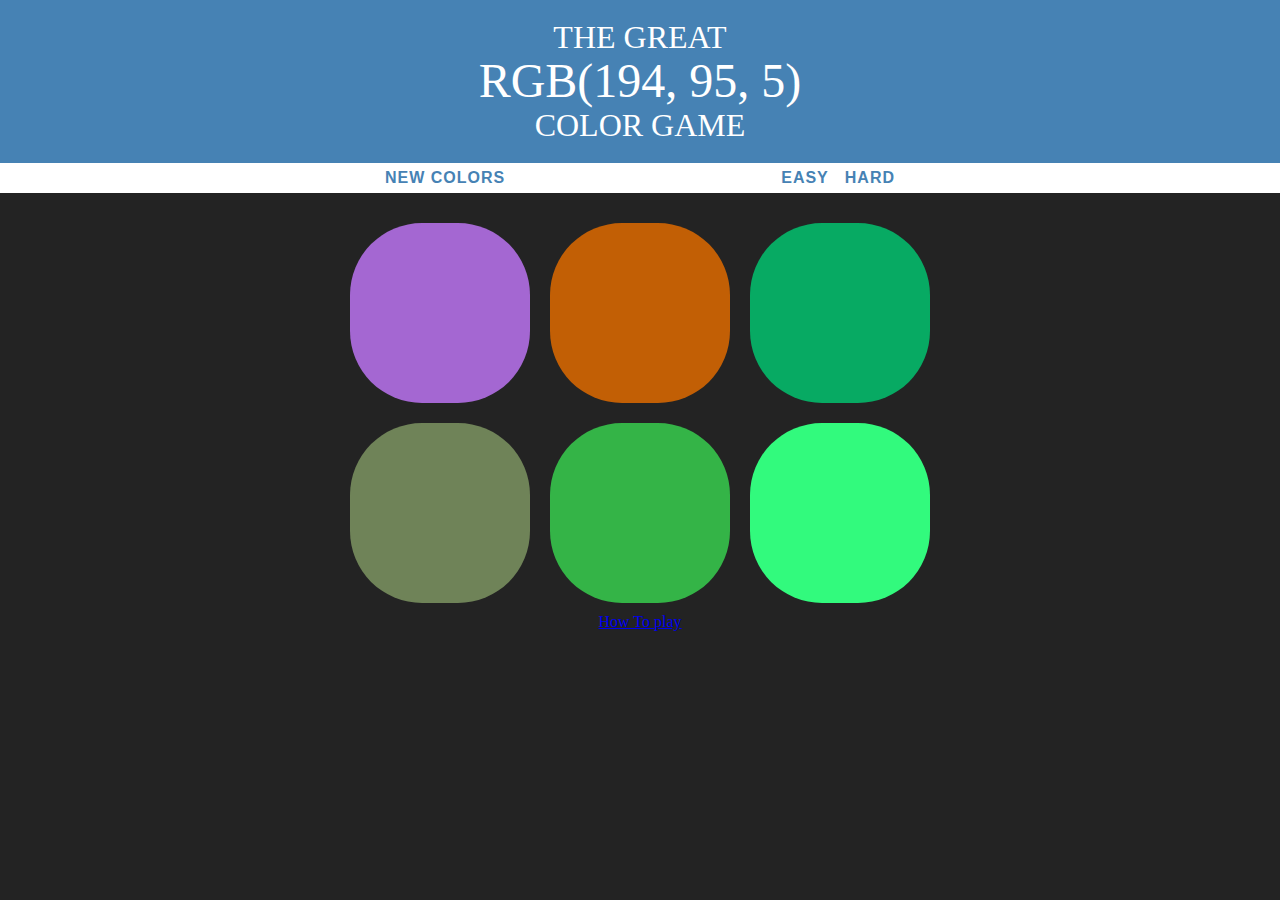
<file: index.html>
<!DOCTYPE html>
<html lang="en">
<head>
    <meta charset="UTF-8">
    <meta name="viewport" content="width=device-width, initial-scale=1.0">
    <title>Color Game</title>
    <link rel="stylesheet" type="text/css" href="colorGame.css">
</head>
<body>
    <h1>The Great <br>
        <span id="colorDisplay">RGB</span>
        <br>
        Color Game</h1>
    <div id="stripe">
        <button id="reset">New Colors</button>
        <span id="message"></span>
        <button class="mode">Easy</button>
        <button class="mode" class="selected">Hard</button>
    </div>
    <div id="container">
    <div class="square"></div>
    <div class="square"></div>
    <div class="square"></div>
    <div class="square"></div>
    <div class="square"></div>
    <div class="square"></div>
    </div> 
    <div id="link">
        <a href="page2.html"> How To play </a>
     </div>
<script type="text/javascript" src="colorGame.js"></script>
</body>
</html>
</file>
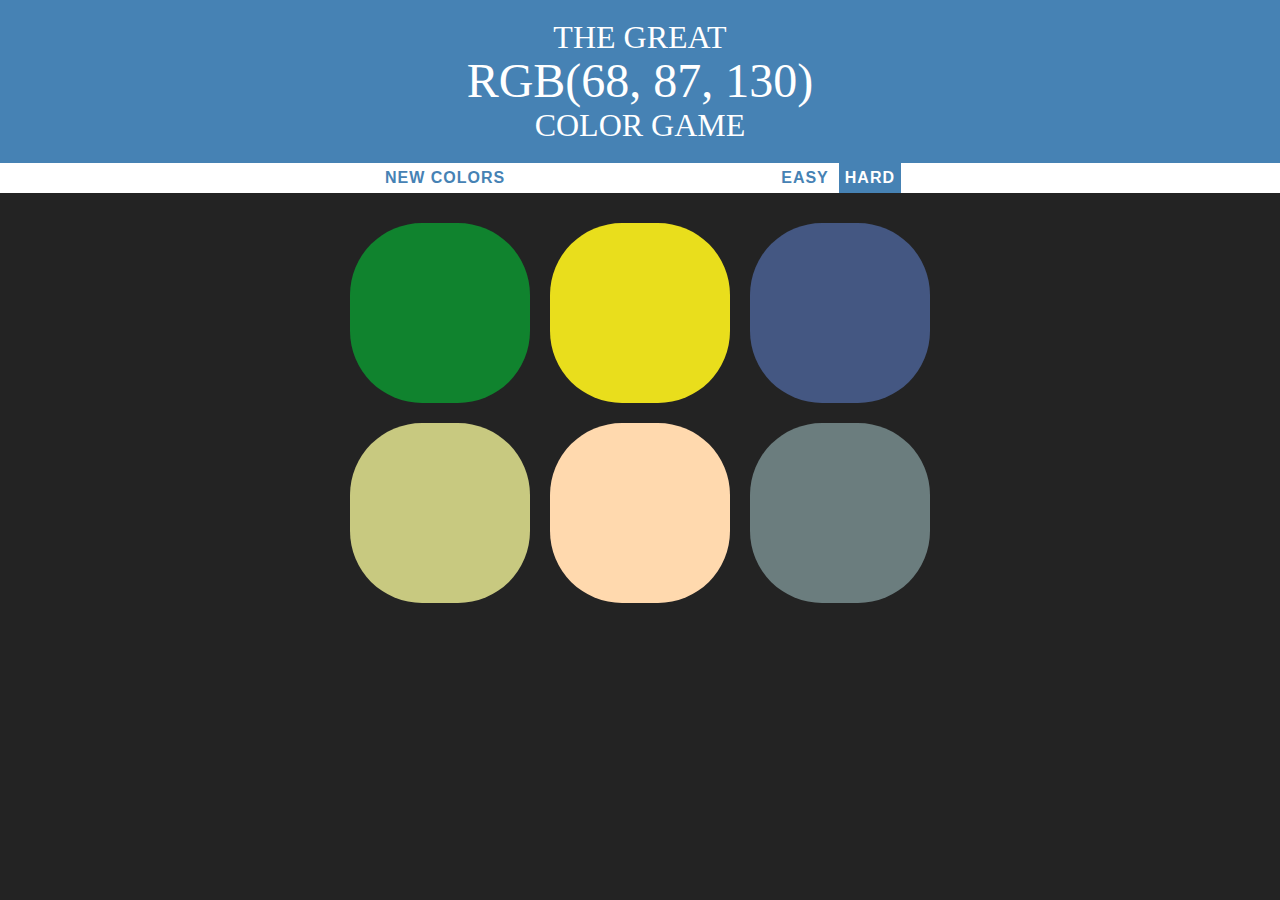
<file: colorGame.html>
<!DOCTYPE html>
<html lang="en">
<head>
    <meta charset="UTF-8">
    <meta name="viewport" content="width=device-width, initial-scale=1.0">
    <title>Color Game</title>
    <link rel="stylesheet" type="text/css" href="colorGame.css">
</head>
<body>
    <h1>The Great <br>
        <span id="colorDisplay">RGB</span>
        <br>
        Color Game</h1>
    <div id="stripe">
        <button id="reset">New Colors</button>
        <span id="message"></span>
        <button id="easyBtn">Easy</button>
        <button id="hardBtn" class="selected">Hard</button>
    </div>
    <div id="container">
    <div class="square"></div>
    <div class="square"></div>
    <div class="square"></div>
    <div class="square"></div>
    <div class="square"></div>
    <div class="square"></div>
    </div> 
<script type="text/javascript" src="colorGame.js"></script>
</body>
</html>
</file>
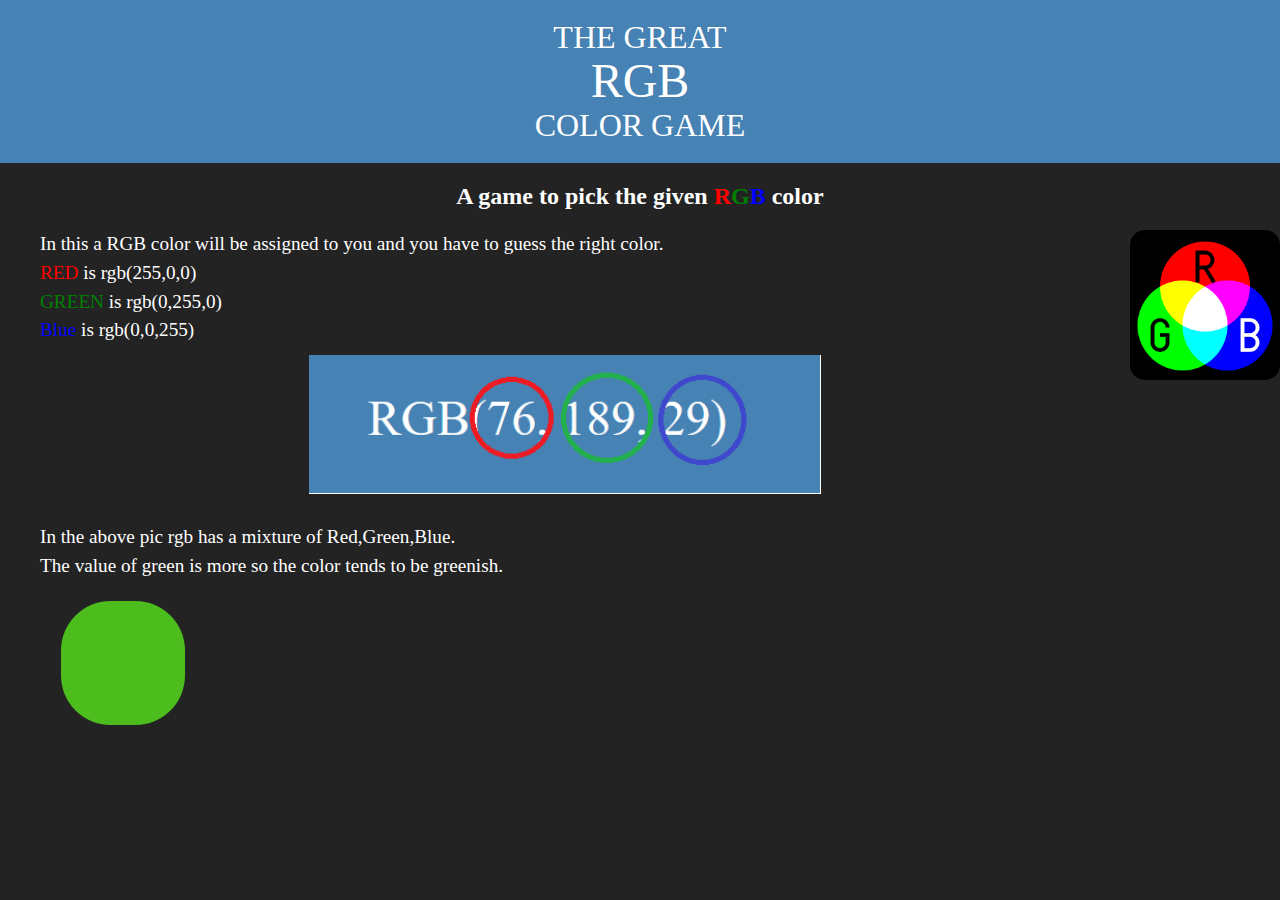
<file: page2.html>
<!DOCTYPE html>
<html lang="en">
    <link rel="stylesheet" type="text/css" href="colorGame.css">
<head>
    <meta charset="UTF-8">
    <meta name="viewport" content="width=device-width, initial-scale=1.0">
    <title>Game Guide</title>
</head>
<body>
    <h1>The Great <br>
        <span id="colorDisplay">RGB</span>
        <br>
        Color Game</h1>
    <h2>A game to pick the given <span class="R">R</span><span class="G">G</span><span class="B">B</span> color</h2>
    <div class="guide">
    In this a RGB color will be assigned to you and you have to guess the right color.
        <br>
        <span class="R">RED</span> is rgb(255,0,0)
        <br>
        <span class="G">GREEN</span> is rgb(0,255,0)
        <br>
        <span class="B">Blue</span> is rgb(0,0,255)
    <img class="RGBpic" src="RGB.png" alt="RGB" > 
    </div>
    <div>
        <img class="RGBexpic" src="RGBex.png" alt="RGBex" >   
    </div>
    <div class="guide">
        <br>
        In the above pic rgb has a mixture of Red,Green,Blue.
        <br>
        The value of green is more so the color tends to be greenish.
    </div>
    <div class="guide">
        <div class="square2"></div>
    </div>


    
</body>
</html>
</file>
<file: colorGame.css>
body{
    background-color: #232323;
    margin: 0;
    font-family: "Avenir","Montserrat";
}

.square {
    width: 30%;
    background-color: purple;
    padding-bottom: 30%;
    float: left;
    margin: 1.66%;
    border-radius: 40%;
    transition: background 0.6s;
}
.square2 {
    width: 10%;
    background-color: rgb(76, 189, 29);
    padding-bottom: 10%;
    margin: 1.66%;
    border-radius: 40%;
}

#container{
    margin:20px auto;
    max-width: 600px;
}
 h1{
     color: white;
     text-align: center;
     background-color: steelblue;
     margin : 0;
     font-weight: normal;
     text-transform: uppercase;
     line-height: 1.1;
     padding: 20px 0;
 }

 h2{
    color: white;
    text-align: center;

 }

 .R{
     color: red;
 }
 .G{
     color: green;
 }
 .B{
     color: blue;
 }

 #stripe{
     background: white;
     height: 30px;
     text-align:center;
 }

 .selected {
    color: white;
    background: steelblue;
 }

 #message{
    display: inline-block;
    width: 20%;
  }

 #colorDisplay{
     font-size: 150%;
 }

 button{
     border: none;
     background: none;
     text-transform: uppercase;
     height: 100%;
     font-weight: 700;
     color: steelblue;
     letter-spacing: 1px;
     font-size: inherit;
     transition: all 1.0s;
     outline: none;
 }

 button:hover {
     color: white;
     background: steelblue;
 }

 #link{ 
    clear: both;
    text-align: center;
 }
 
.RGBpic{
    position: relative;
    float: right;
    margin-top: -7%;
    border-radius: 10%;
    height: 150px;
    width: auto;
}

.guide{
    font-size: larger;
    padding-left: 40px;
    color: white;
    line-height: 1.5;
}

.RGBexpic{
    display: block;
    margin-left: auto;
    margin-right: auto;
    width: 40%;
    padding-top: 10px;
}
</file>
